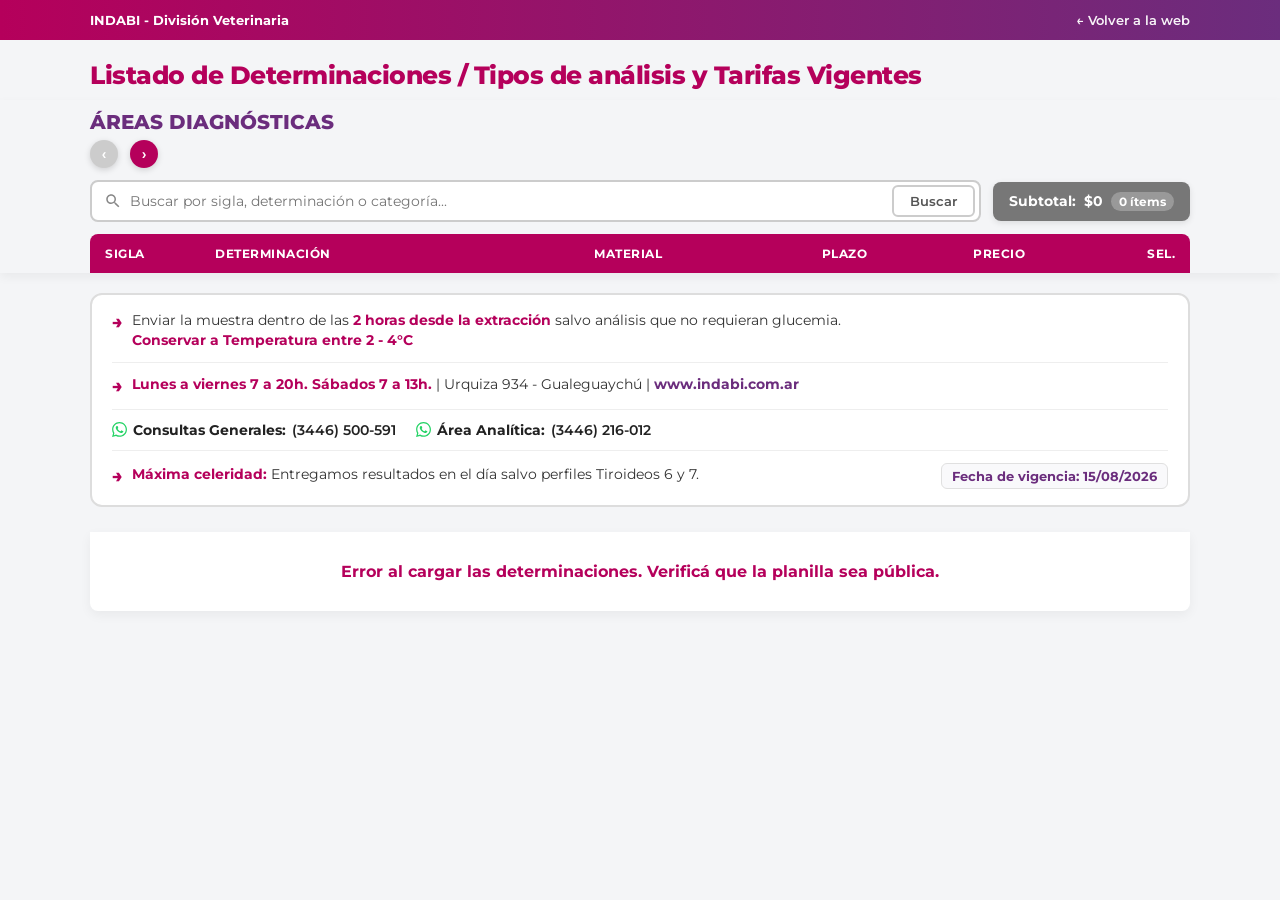
<file: determinaciones.html>
<!DOCTYPE html>
<html lang="es">
<head>
  <meta charset="UTF-8">
  <meta name="viewport" content="width=device-width, initial-scale=1.0">
  <title>INDABI - Listado de Determinaciones (División Veterinaria)</title>
  <link rel="preconnect" href="https://fonts.googleapis.com">
  <link rel="preconnect" href="https://fonts.gstatic.com" crossorigin>
  <link href="https://fonts.googleapis.com/css2?family=Montserrat:wght@400;500;600;700;800&display=swap" rel="stylesheet">
  <style>
    :root {
      --color-primario: #b5005b;
      --color-secundario: #6b2d7d;
      --color-area-header: #926d96;
      --gradiente-marca: linear-gradient(90deg, var(--color-primario) 0%, var(--color-secundario) 100%);
      --color-bg-rosado: #fbf0f5;
      --color-texto: #333333;
    }

    body {
      font-family: 'Montserrat', system-ui, -apple-system, sans-serif;
      background-color: #f4f5f7;
      color: var(--color-texto);
      margin: 0;
      padding: 0;
    }

    .main-wrapper {
      max-width: 1100px;
      margin: 0 auto;
    }

    /* HEADER SUPERIOR */
    .header-single-line {
      background: var(--gradiente-marca);
      color: #ffffff;
      padding: 12px 20px;
      font-size: 13px;
    }

    .header-inner {
      display: flex;
      justify-content: space-between;
      align-items: center;
      flex-wrap: wrap;
      gap: 10px;
    }

    .header-single-line a {
      color: #ffffff;
      text-decoration: none;
      font-weight: 600;
      display: inline-flex;
      align-items: center;
      gap: 4px;
      opacity: 0.95;
      transition: opacity 0.2s ease;
    }

    .header-single-line a:hover {
      opacity: 1;
      text-decoration: underline;
    }

    /* TÍTULO PRINCIPAL DE SECCIÓN */
    .header-title-container {
      padding: 20px 15px 10px 15px;
      background-color: #f4f5f7;
    }

    .section-main-title {
      font-size: 1.55rem;
      font-weight: 800;
      color: var(--color-primario);
      margin: 0;
      letter-spacing: -0.5px;
    }

    /* CONTENEDOR FIJO SUPERIOR (STICKY) */
    .fixed-top-container {
      position: sticky;
      top: 0;
      z-index: 1000;
      background-color: #f4f5f7;
      padding: 10px 15px 0 15px;
      box-shadow: 0 4px 10px rgba(0, 0, 0, 0.05);
      border-top: 0px solid transparent;
      transition: border-top 0.2s ease, padding 0.2s ease;
    }

    .fixed-top-container.scrolled {
      border-top: 7px solid var(--color-secundario);
      padding-top: 8px;
    }

    .areas-diagnosticas-label {
      font-size: 1.24rem;
      font-weight: 800;
      color: var(--color-secundario);
      text-transform: uppercase;
      margin: 0 0 6px 0;
      transition: all 0.2s ease;
    }

    .fixed-top-container.scrolled .areas-diagnosticas-label {
      display: none !important;
    }

    /* NAV CATEGORÍAS */
    .categories-scroll-wrapper {
      position: relative;
      display: flex;
      align-items: center;
      margin: 0 0 12px 0;
    }

    .categories-menu {
      display: flex;
      align-items: center;
      gap: 8px;
      overflow-x: auto;
      padding: 4px 0;
      scroll-behavior: smooth;
      scrollbar-width: thin;
      -webkit-overflow-scrolling: touch;
    }

    .categories-menu::-webkit-scrollbar {
      height: 4px;
    }

    .categories-menu::-webkit-scrollbar-thumb {
      background: #ccc;
      border-radius: 4px;
    }

    .scroll-arrow {
      border: none;
      border-radius: 50%;
      width: 28px;
      height: 28px;
      display: inline-flex;
      align-items: center;
      justify-content: center;
      font-weight: bold;
      font-size: 14px;
      z-index: 2;
      flex-shrink: 0;
      box-shadow: 0 2px 6px rgba(0,0,0,0.15);
      transition: background-color 0.2s ease, transform 0.2s ease;
      line-height: 1;
    }

    .scroll-arrow.left {
      margin-right: 6px;
      background-color: #cccccc;
      color: #ffffff;
      cursor: default;
    }

    .scroll-arrow.left.active {
      background-color: var(--color-primario);
      color: #ffffff;
      cursor: pointer;
    }

    .scroll-arrow.left.active:hover {
      background-color: var(--color-secundario);
      transform: scale(1.08);
    }

    .scroll-arrow.right {
      margin-left: 6px;
      background-color: var(--color-primario);
      color: #ffffff;
      cursor: pointer;
    }

    .scroll-arrow.right:hover {
      background-color: var(--color-secundario);
      transform: scale(1.08);
    }

    .cat-pill {
      background-color: var(--color-secundario);
      color: #ffffff;
      border: 1px solid var(--color-secundario);
      padding: 6px 14px;
      border-radius: 20px;
      font-size: 12px;
      font-weight: 600;
      white-space: nowrap;
      cursor: pointer;
      transition: all 0.2s ease;
      font-family: inherit;
      display: inline-flex;
      align-items: center;
      line-height: 1.2;
    }

    .cat-pill:hover, .cat-pill.active {
      background-color: var(--color-primario);
      border-color: var(--color-primario);
      color: #ffffff;
    }

    /* CONTROLES BÚSQUEDA Y SUBTOTAL */
    .top-controls {
      display: flex;
      gap: 12px;
      align-items: center;
      margin-bottom: 12px;
    }

    .search-wrapper {
      flex: 1;
      display: flex;
      align-items: center;
      background-color: #ffffff;
      border: 2px solid #cccccc;
      border-radius: 8px;
      padding: 2px 4px 2px 12px;
      transition: border-color 0.2s ease;
    }

    .search-wrapper:focus-within {
      border-color: var(--color-primario);
    }

    .search-icon {
      width: 18px;
      height: 18px;
      fill: #888;
      flex-shrink: 0;
      margin-right: 8px;
    }

    .search-input {
      flex: 1;
      border: none;
      outline: none;
      font-size: 14px;
      padding: 8px 0;
      font-family: inherit;
      color: var(--color-texto);
      background: transparent;
      min-width: 0;
    }

    .search-btn {
      background-color: #ffffff;
      color: #555555;
      border: 2px solid #cccccc;
      padding: 6px 16px;
      border-radius: 6px;
      font-weight: 600;
      font-size: 13px;
      cursor: pointer;
      transition: all 0.2s ease;
      font-family: inherit;
      white-space: nowrap;
      flex-shrink: 0;
    }

    .search-btn:hover {
      background-color: var(--color-primario);
      color: #ffffff;
      border-color: var(--color-primario);
    }

    .subtotal-badge {
      background-color: #777777;
      color: #ffffff;
      padding: 10px 16px;
      border-radius: 8px;
      font-size: 14px;
      font-weight: 700;
      white-space: nowrap;
      display: flex;
      align-items: center;
      gap: 8px;
      box-shadow: 0 2px 6px rgba(0, 0, 0, 0.1);
      transition: background-color 0.3s ease, box-shadow 0.3s ease;
    }

    .subtotal-badge.active {
      background-color: var(--color-primario);
      box-shadow: 0 0 12px rgba(181, 0, 91, 0.35);
    }

    .subtotal-count {
      background-color: rgba(255, 255, 255, 0.25);
      padding: 2px 8px;
      border-radius: 12px;
      font-size: 12px;
    }

    /* ENCABEZADO DE TABLA PERMANENTE EN CONTENEDOR STICKY (DESKTOP) */
    .table-header-fixed {
      display: grid;
      grid-template-columns: 110px 2.5fr 1.5fr 1fr 1fr 50px;
      background-color: var(--color-primario);
      color: #ffffff;
      font-weight: 700;
      font-size: 12px;
      text-transform: uppercase;
      padding: 12px 15px;
      border-radius: 8px 8px 0 0;
      letter-spacing: 0.5px;
      align-items: center;
    }

    /* BLOQUE INFORMATIVO */
    .info-banner-ux {
      background-color: #ffffff;
      border: 2px solid #dddddd;
      border-radius: 12px;
      padding: 16px 20px;
      margin-bottom: 25px;
      display: flex;
      flex-direction: column;
      gap: 12px;
    }

    .info-item {
      display: grid;
      grid-template-columns: 20px 1fr;
      align-items: start;
      font-size: 0.88rem;
      line-height: 1.4;
      color: #333333;
    }

    .info-item strong {
      color: var(--color-primario);
    }

    .info-icon-arrow {
      color: var(--color-primario);
      font-weight: 800;
      font-size: 1.1rem;
      line-height: 1.2;
    }

    .info-row-top {
      border-bottom: 1px solid #eeeeee;
      padding-bottom: 12px;
    }

    .info-row-middle {
      border-bottom: 1px solid #eeeeee;
      padding-bottom: 12px;
    }

    .info-contacts-flex {
      display: flex;
      align-items: center;
      gap: 20px;
      flex-wrap: wrap;
      font-size: 0.85rem;
    }

    .contact-badge {
      display: inline-flex;
      align-items: center;
      gap: 6px;
      color: #222222;
      font-weight: 600;
    }

    .wsp-icon-small {
      width: 15px;
      height: 15px;
      fill: #25d366;
      flex-shrink: 0;
    }

    .info-row-bottom {
      display: flex;
      justify-content: space-between;
      align-items: center;
      flex-wrap: wrap;
      gap: 10px;
      font-size: 0.82rem;
      color: #555555;
    }

    .vigencia-tag {
      font-weight: 700;
      color: var(--color-secundario);
      background: #f9f9fb;
      padding: 4px 10px;
      border-radius: 6px;
      border: 1px solid #e0e0e0;
    }

    .container {
      max-width: 1100px;
      margin: 20px auto 40px auto;
      padding: 0 15px;
    }

    .table-body-wrapper {
      background: #ffffff;
      border-radius: 0 0 8px 8px;
      box-shadow: 0 4px 12px rgba(0, 0, 0, 0.05);
    }

    .row-item {
      display: grid;
      grid-template-columns: 110px 2.5fr 1.5fr 1fr 1fr 50px;
      padding: 12px 15px;
      font-size: 13.5px;
      border-bottom: 1px solid #eee;
      align-items: center;
      transition: background-color 0.15s ease;
      word-break: break-word;
    }

    .row-item:nth-child(even) { background-color: #ffffff; }
    .row-item:nth-child(odd) { background-color: #f9f9fb; }
    .row-item:hover { background-color: #fce8f2 !important; }
    .row-item.selected { background-color: #f5d6e6 !important; }

    .col-determinacion {
      font-weight: 700;
      color: #111111;
    }

    .col-check { text-align: right; }
    .item-checkbox {
      width: 18px;
      height: 18px;
      accent-color: var(--color-primario);
      cursor: pointer;
    }

    .precio-val {
      font-weight: 700;
      color: var(--color-secundario);
    }

    .category-section-header {
      background-color: var(--color-area-header);
      color: #ffffff;
      font-size: 14px;
      font-weight: 700;
      padding: 12px 15px;
      text-transform: uppercase;
      scroll-margin-top: 250px;
      letter-spacing: 0.5px;
    }

    .btn-scroll-top {
      position: fixed;
      bottom: 25px;
      right: 25px;
      width: 44px;
      height: 44px;
      background-color: var(--color-secundario);
      color: #ffffff;
      border: none;
      border-radius: 50%;
      cursor: pointer;
      display: flex;
      align-items: center;
      justify-content: center;
      box-shadow: 0 4px 10px rgba(0,0,0,0.2);
      opacity: 0;
      visibility: hidden;
      transition: all 0.3s ease;
      z-index: 999;
    }

    .btn-scroll-top.show {
      opacity: 1;
      visibility: visible;
    }

    /* RESPONSIVE MOBILE */
    @media screen and (max-width: 768px) {
      .section-main-title { font-size: 1.1rem; }

      .table-header-fixed { display: none !important; }

      .fixed-top-container.scrolled {
        border-top: 3px solid var(--color-secundario);
      }

      .categories-scroll-wrapper { margin-bottom: 8px; }

      .top-controls {
        flex-direction: column;
        align-items: stretch;
      }

      .search-wrapper { padding: 4px 6px 4px 10px; }
      .search-input { font-size: 13px; }
      .search-btn { padding: 6px 12px; font-size: 12px; }
      .subtotal-badge { justify-content: center; }

      .info-contacts-flex {
        flex-direction: column;
        align-items: flex-start;
        gap: 8px;
      }

      .row-item {
        display: block;
        padding: 12px;
        margin-bottom: 10px;
        border: 1px solid #e0e0e0;
        border-radius: 6px;
      }

      .row-item div {
        margin-bottom: 6px;
        padding-bottom: 6px;
        border-bottom: 1px solid #eeeeee;
        text-align: right;
        position: relative;
        padding-left: 40%;
      }

      .row-item div:last-child {
        border-bottom: none;
        margin-bottom: 0;
        padding-bottom: 0;
      }

      .row-item div.col-check { text-align: right; padding-left: 0; }

      .row-item div::before {
        content: attr(data-label);
        position: absolute;
        left: 0;
        font-weight: 700;
        color: var(--color-primario);
        text-align: left;
      }

      .category-section-header { scroll-margin-top: 180px; }
    }

    @media print {
      body { background-color: #ffffff; color: #000000; }
      .fixed-top-container { position: relative; box-shadow: none; padding: 0; }
      .header-single-line, .top-controls, .categories-scroll-wrapper, .btn-scroll-top, .col-check, .item-checkbox { display: none !important; }
      .container, .main-wrapper { max-width: 100% !important; margin: 0 !important; padding: 0 !important; }
      
      .table-header-fixed {
        display: grid !important;
        grid-template-columns: 100px 2.5fr 1.5fr 1fr 1fr !important;
        background-color: #b5005b !important;
        -webkit-print-color-adjust: exact;
        print-color-adjust: exact;
      }

      .row-item {
        display: grid !important;
        grid-template-columns: 100px 2.5fr 1.5fr 1fr 1fr !important;
        page-break-inside: avoid;
        break-inside: avoid;
        border-bottom: 1px solid #ddd;
        padding: 6px 10px !important;
        font-size: 11px !important;
      }

      .row-item div::before { display: none !important; }
      .row-item div { text-align: left !important; padding-left: 0 !important; margin-bottom: 0 !important; border-bottom: none !important; }
      .category-section-header { 
        page-break-after: avoid; 
        break-after: avoid; 
        padding: 8px 10px !important; 
        font-size: 12px !important; 
        background-color: #926d96 !important;
        -webkit-print-color-adjust: exact;
        print-color-adjust: exact;
      }
      .info-banner-ux { border: 2px solid #dddddd !important; background-color: #ffffff !important; }
    }
  </style>
</head>
<body>

  <header class="header-single-line">
    <div class="main-wrapper header-inner">
      <span><strong>INDABI - División Veterinaria</strong></span>
      <a href="index.html">← Volver a la web</a>
    </div>
  </header>

  <div class="header-title-container">
    <div class="main-wrapper">
      <h1 class="section-main-title">Listado de Determinaciones / Tipos de análisis y Tarifas Vigentes</h1>
    </div>
  </div>

  <!-- CONTENEDOR FIJO SUPERIOR (STICKY) CON CABECERA FUCSIA -->
  <div id="stickyHeader" class="fixed-top-container">
    <div class="main-wrapper">
      
      <div class="areas-diagnosticas-label">ÁREAS DIAGNÓSTICAS</div>
      <div class="categories-scroll-wrapper">
        <button id="arrowLeft" class="scroll-arrow left" onclick="scrollMenu(-200)" aria-label="Desplazar izquierda">‹</button>
        <div id="categoriesMenu" class="categories-menu"></div>
        <button id="arrowRight" class="scroll-arrow right" onclick="scrollMenu(200)" aria-label="Desplazar derecha">›</button>
      </div>

      <div class="top-controls">
        <div class="search-wrapper">
          <svg class="search-icon" viewBox="0 0 24 24"><path d="M15.5 14h-.79l-.28-.27C15.41 12.59 16 11.11 16 9.5 16 5.91 13.09 3 9.5 3S3 5.91 3 9.5 5.91 16 9.5 16c1.61 0 3.09-.59 4.23-1.57l.27.28v.79l5 4.99L20.49 19l-4.99-5zm-6 0C7.01 14 5 11.99 5 9.5S7.01 5 9.5 5 14 7.01 14 9.5 11.99 14 9.5 14z"/></svg>
          <input type="text" id="searchInput" class="search-input" placeholder="Buscar por sigla, determinación o categoría..." onkeyup="filterTable()">
          <button class="search-btn" onclick="filterTable()">Buscar</button>
        </div>
        <div id="subtotalBadge" class="subtotal-badge">
          <span>Subtotal:</span>
          <span id="subtotalPrice">$0</span>
          <span id="subtotalCount" class="subtotal-count">0 ítems</span>
        </div>
      </div>

      <!-- BANDA FUCSIA FIJA ABAJO DEL BUSCADOR EN DESKTOP -->
      <div class="table-header-fixed">
        <div>Sigla</div>
        <div>Determinación</div>
        <div>Material</div>
        <div>Plazo</div>
        <div>Precio</div>
        <div style="text-align: right;">Sel.</div>
      </div>

    </div>
  </div>

  <main class="container">
    <div class="main-wrapper">

      <!-- BLOQUE INFORMATIVO -->
      <section class="info-banner-ux">
        <div class="info-row-top">
          <div class="info-item">
            <span class="info-icon-arrow">→</span>
            <div>
              Enviar la muestra dentro de las <strong>2 horas desde la extracción</strong> salvo análisis que no requieran glucemia.
              <br><strong>Conservar a Temperatura entre 2 - 4°C</strong>
            </div>
          </div>
        </div>

        <div class="info-row-middle">
          <div class="info-item">
            <span class="info-icon-arrow">→</span>
            <div>
              <strong>Lunes a viernes 7 a 20h. Sábados 7 a 13h.</strong> | Urquiza 934 - Gualeguaychú | <a href="http://www.indabi.com.ar" target="_blank" style="color: var(--color-secundario); font-weight: 700; text-decoration: none;">www.indabi.com.ar</a>
            </div>
          </div>
        </div>

        <div class="info-row-middle">
          <div class="info-contacts-flex">
            <span class="contact-badge">
              <svg class="wsp-icon-small" viewBox="0 0 24 24"><path d="M.057 24l1.687-6.163c-1.041-1.804-1.588-3.849-1.587-5.946.003-6.556 5.338-11.891 11.893-11.893 3.181.001 6.167 1.24 8.413 3.488 2.245 2.248 3.481 5.236 3.48 8.414-.003 6.557-5.338 11.892-11.893 11.892-1.99-.001-3.951-.5-5.688-1.448l-6.305 1.654zm6.597-3.807c1.676.995 3.276 1.591 5.392 1.592 5.448 0 9.886-4.434 9.889-9.885.002-5.462-4.415-9.89-9.881-9.892-5.452 0-9.887 4.434-9.889 9.884-.001 2.225.651 3.891 1.746 5.634l-.999 3.648 3.742-.981zm11.387-5.464c-.074-.124-.272-.198-.57-.347-.297-.149-1.758-.868-2.031-.967-.272-.099-.47-.149-.669.149-.198.297-.768.967-.941 1.165-.173.198-.347.223-.644.074-.297-.149-1.255-.462-2.39-1.475-.883-.788-1.48-1.761-1.653-2.059-.173-.297-.018-.458.13-.606.134-.133.297-.347.446-.521.151-.172.2-.296.3-.495.099-.198.05-.372-.025-.521-.075-.148-.669-1.611-.916-2.206-.242-.579-.487-.501-.669-.51l-.57-.01c-.198 0-.52.074-.792.372s-1.04 1.016-1.04 2.479 1.065 2.876 1.213 3.074c.149.198 2.095 3.2 5.076 4.487.709.306 1.263.489 1.694.626.712.226 1.36.194 1.872.118.571-.085 1.758-.719 2.006-1.413.248-.695.248-1.29.173-1.414z"/></svg>
              <strong>Consultas Generales:</strong> (3446) 500-591
            </span>
            <span class="contact-badge">
              <svg class="wsp-icon-small" viewBox="0 0 24 24"><path d="M.057 24l1.687-6.163c-1.041-1.804-1.588-3.849-1.587-5.946.003-6.556 5.338-11.891 11.893-11.893 3.181.001 6.167 1.24 8.413 3.488 2.245 2.248 3.481 5.236 3.48 8.414-.003 6.557-5.338 11.892-11.893 11.892-1.99-.001-3.951-.5-5.688-1.448l-6.305 1.654zm6.597-3.807c1.676.995 3.276 1.591 5.392 1.592 5.448 0 9.886-4.434 9.889-9.885.002-5.462-4.415-9.89-9.881-9.892-5.452 0-9.887 4.434-9.889 9.884-.001 2.225.651 3.891 1.746 5.634l-.999 3.648 3.742-.981zm11.387-5.464c-.074-.124-.272-.198-.57-.347-.297-.149-1.758-.868-2.031-.967-.272-.099-.47-.149-.669.149-.198.297-.768.967-.941 1.165-.173.198-.347.223-.644.074-.297-.149-1.255-.462-2.39-1.475-.883-.788-1.48-1.761-1.653-2.059-.173-.297-.018-.458.13-.606.134-.133.297-.347.446-.521.151-.172.2-.296.3-.495.099-.198.05-.372-.025-.521-.075-.148-.669-1.611-.916-2.206-.242-.579-.487-.501-.669-.51l-.57-.01c-.198 0-.52.074-.792.372s-1.04 1.016-1.04 2.479 1.065 2.876 1.213 3.074c.149.198 2.095 3.2 5.076 4.487.709.306 1.263.489 1.694.626.712.226 1.36.194 1.872.118.571-.085 1.758-.719 2.006-1.413.248-.695.248-1.29.173-1.414z"/></svg>
              <strong>Área Analítica:</strong> (3446) 216-012
            </span>
          </div>
        </div>

        <div class="info-row-bottom">
          <div class="info-item">
            <span class="info-icon-arrow">→</span>
            <div><strong>Máxima celeridad:</strong> Entregamos resultados en el día salvo perfiles Tiroideos 6 y 7.</div>
          </div>
          <div class="vigencia-tag">
            Fecha de vigencia: 15/08/2026
          </div>
        </div>
      </section>

      <div id="tableBody" class="table-body-wrapper">
        <div style="padding: 30px; text-align: center; color: #666;">Cargando determinaciones...</div>
      </div>
    </div>
  </main>

  <button id="scrollTopBtn" class="btn-scroll-top" onclick="scrollToTop()">
    <svg width="20" height="20" viewBox="0 0 24 24" fill="currentColor"><path d="M12 4l-8 8h5v8h6v-8h5z"/></svg>
  </button>

  <script>
    const CSV_URL = 'https://docs.google.com/spreadsheets/d/e/2PACX-1vQA1CYZsMGAcwpvFPMjVpm9ZrkmIMs2zCPGIJqj1h5NYWUieex-BX_kYc5BpEseP-hQrebpgfY-kyrM/pub?output=csv';

    let totalAmount = 0;
    let selectedCount = 0;

    async function loadData() {
      try {
        const response = await fetch(CSV_URL);
        const data = await response.text();
        const rows = parseCSV(data);
        
        const container = document.getElementById('tableBody');
        const menuContainer = document.getElementById('categoriesMenu');
        
        if (!container || !menuContainer) return;

        container.innerHTML = '';
        menuContainer.innerHTML = '';

        let currentCategory = '';
        const categories = [];

        rows.slice(1).forEach((row) => {
          if (!row || row.length < 5 || !row[1]) return;

          const categoria = row[0] || 'General';

          if (categoria !== currentCategory) {
            currentCategory = categoria;
            categories.push(currentCategory);
            
            const catId = `cat-${categories.length}`;
            const subHeader = document.createElement('div');
            subHeader.id = catId;
            subHeader.className = 'category-section-header';
            subHeader.innerText = currentCategory;
            container.appendChild(subHeader);
          }

          const rawPrice = parseFloat(row[5]);
          const numPrice = isNaN(rawPrice) ? 0 : rawPrice;
          const precioFormatted = isNaN(rawPrice) ? row[5] : `$${numPrice.toLocaleString('es-AR')}`;

          const rowDiv = document.createElement('div');
          rowDiv.className = 'row-item';
          rowDiv.setAttribute('data-category', categoria);

          rowDiv.innerHTML = `
            <div data-label="Sigla"><strong>${row[1] || '-'}</strong></div>
            <div data-label="Determinación" class="col-determinacion">${row[2] || '-'}</div>
            <div data-label="Material">${row[3] || '-'}</div>
            <div data-label="Plazo">${row[4] || '-'}</div>
            <div data-label="Precio" class="precio-val">${precioFormatted}</div>
            <div class="col-check" data-label="Seleccionar">
              <input type="checkbox" class="item-checkbox" data-price="${numPrice}" onchange="updateSubtotal(this)">
            </div>
          `;
          container.appendChild(rowDiv);
        });

        categories.forEach((cat, idx) => {
          const btn = document.createElement('button');
          btn.className = 'cat-pill';
          btn.innerText = cat;
          btn.onclick = () => scrollToCategory(`cat-${idx + 1}`);
          menuContainer.appendChild(btn);
        });

        updateArrowStates();

      } catch (error) {
        console.error('Error al cargar datos:', error);
        const container = document.getElementById('tableBody');
        if (container) {
          container.innerHTML = '<div style="padding: 30px; text-align: center; color: var(--color-primario); font-weight: bold;">Error al cargar las determinaciones. Verificá que la planilla sea pública.</div>';
        }
      }
    }

    function updateSubtotal(checkbox) {
      const price = parseFloat(checkbox.getAttribute('data-price')) || 0;
      const row = checkbox.closest('.row-item');
      const badge = document.getElementById('subtotalBadge');

      if (checkbox.checked) {
        totalAmount += price;
        selectedCount++;
        row.classList.add('selected');
      } else {
        totalAmount -= price;
        selectedCount--;
        row.classList.remove('selected');
      }

      if (selectedCount > 0) {
        badge.classList.add('active');
      } else {
        badge.classList.remove('active');
      }

      document.getElementById('subtotalPrice').innerText = `$${totalAmount.toLocaleString('es-AR')}`;
      document.getElementById('subtotalCount').innerText = `${selectedCount} ítem${selectedCount !== 1 ? 's' : ''}`;
    }

    function scrollToCategory(id) {
      const target = document.getElementById(id);
      if (target) target.scrollIntoView({ behavior: 'smooth' });
    }

    function scrollMenu(offset) {
      const menu = document.getElementById('categoriesMenu');
      if (menu) {
        menu.scrollBy({ left: offset, behavior: 'smooth' });
      }
    }

    function updateArrowStates() {
      const menu = document.getElementById('categoriesMenu');
      const arrowLeft = document.getElementById('arrowLeft');

      if (!menu || !arrowLeft) return;

      if (menu.scrollLeft > 10) {
        arrowLeft.classList.add('active');
      } else {
        arrowLeft.classList.remove('active');
      }
    }

    function filterTable() {
      const input = document.getElementById('searchInput').value.toLowerCase().trim();
      const rows = document.querySelectorAll('.row-item');
      const headers = document.querySelectorAll('.category-section-header');

      headers.forEach(h => h.style.display = input === '' ? '' : 'none');

      rows.forEach(row => {
        const text = row.innerText.toLowerCase();
        const cat = (row.getAttribute('data-category') || '').toLowerCase();
        row.style.display = (text.includes(input) || cat.includes(input)) ? '' : 'none';
      });
    }

    function parseCSV(text) {
      return text.split(/\r\n|\n/).map(line => {
        return line.split(/,(?=(?:(?:[^"]*"){2})*[^"]*$)/).map(cell => cell.replace(/^"|"$/g, '').trim());
      });
    }

    window.onscroll = function() {
      const stickyHeader = document.getElementById('stickyHeader');
      const btn = document.getElementById('scrollTopBtn');
      
      if (window.scrollY > 80) {
        stickyHeader.classList.add('scrolled');
      } else {
        stickyHeader.classList.remove('scrolled');
      }

      if (btn) btn.classList.toggle('show', window.scrollY > 250);
    };

    function scrollToTop() {
      window.scrollTo({ top: 0, behavior: 'smooth' });
    }

    document.addEventListener('DOMContentLoaded', () => {
      loadData();
      const menu = document.getElementById('categoriesMenu');
      if (menu) {
        menu.addEventListener('scroll', updateArrowStates);
      }
    });
  </script>
</body>
</html>
</file>
